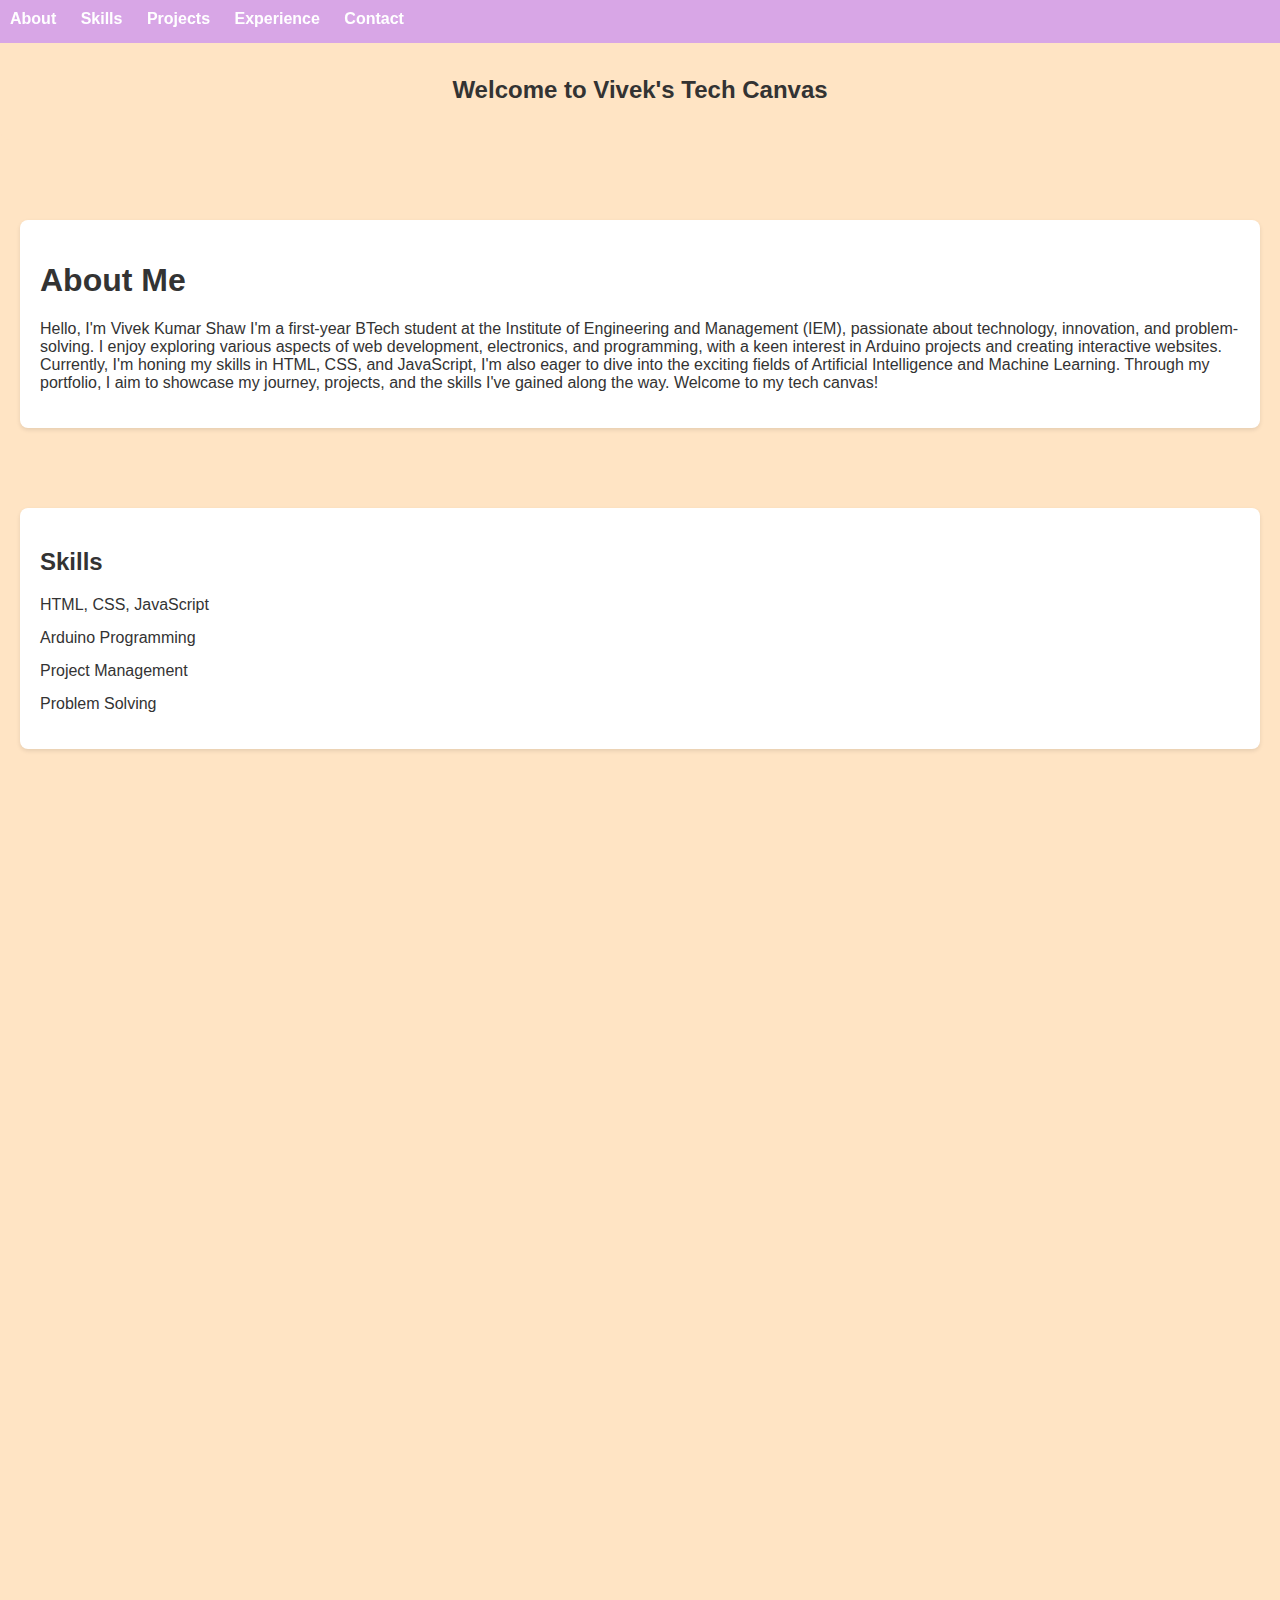
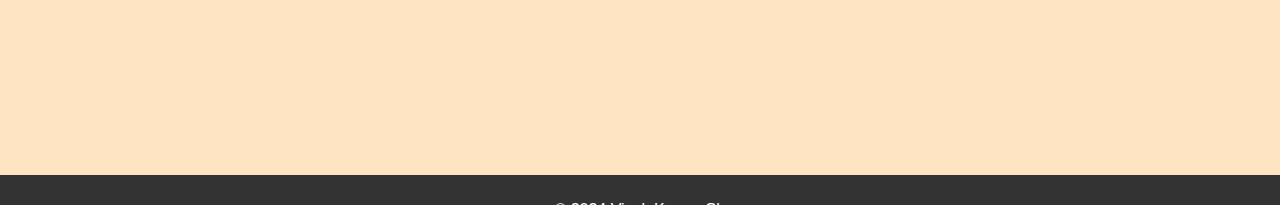
<file: index.html>
<!DOCTYPE html>
<html lang="en">
<head>
    <meta charset="UTF-8">
    <meta name="viewport" content="width=device-width, initial-scale=1.0">
    <title>Vivek's Tech Canvas</title>
    <link rel="stylesheet" href="styles.css">
    <style>
        .welcome-container {
    text-align: center; /* Center the text */
    margin: 20px 0;/* Add margin above and below */
    margin-top:40px;
    background-color: bisque ;/* Light background color for contrast */
    padding : 20px; /* Add some padding */
    border-radius: 10px; /* Rounded corners */
}

.welcome-container h1 {
    font-size: 1.5em; /* Larger font size for the message */
    color: #333; /* Text color */
}

    </style>
</head>
<body>
    <!-- Navbar -->
    <header>
        <nav>
            <ul>
                <li><a href="#about">About</a></li>
                <li><a href="#skills">Skills</a></li>
                <li><a href="#projects">Projects</a></li>
                <li><a href="#experience">Experience</a></li>
                <li><a href="#contact">Contact</a></li>
            </ul>
        </nav>
    </header>

    <!-- Welcome Message Container -->
    <div class="welcome-container">
        <h1>Welcome to Vivek's Tech Canvas</h1>
    </div>

    <main>
        <!-- Sections -->

        <!-- About Section -->
        <section id="about" class="tilt-section">
            <h1>About Me</h1>
            <p>Hello, I'm Vivek Kumar Shaw
                I'm a first-year BTech student at the Institute of Engineering and Management (IEM), passionate about technology, innovation, and problem-solving. I enjoy exploring various aspects of web development, electronics, and programming, with a keen interest in Arduino projects and creating interactive websites. Currently, I'm honing my skills in HTML, CSS, and JavaScript, I'm also eager to dive into the exciting fields of Artificial Intelligence and Machine Learning. Through my portfolio, I aim to showcase my journey, projects, and the skills I've gained along the way. Welcome to my tech canvas!</p>
        </section>

        <!-- Skills Section -->
        <section id="skills" class="tilt-section">
            <h2>Skills</h2>
            <ul>
                <li>HTML, CSS, JavaScript</li>
                <li>Arduino Programming</li>
                <li>Project Management</li>
                <li>Problem Solving</li>
            </ul>
        </section>

        <!-- Projects Section -->
        <section id="projects" class="tilt-section">
            <h2>My Projects</h2>
            <ul>
                <li><a href="project1.html">Fire-Sensing Alarm with Arduino</a></li>
                <li><a href="project2.html">Stationary Items Business</a></li>
            </ul>
        </section>

        <!-- Experience Section -->
        <section id="experience" class="tilt-section">
            <h2>Experience</h2>
            <p>I have worked on several group projects including business-oriented and tech-driven ideas. My entrepreneurial experiences have sharpened my ability to handle teamwork and leadership.</p>
        </section>

        <!-- Contact Section -->
        <section id="contact" class="tilt-section">
            <h2>Contact Me</h2>
            <form id="contact-form">
                <label for="name">Name:</label>
                <input type="text" id="name" name="name" required>

                <label for="email">Email:</label>
                <input type="email" id="email" name="email" required>

                <label for="message">Message:</label>
                <textarea id="message" name="message" rows="5" required></textarea>

                <button type="submit">Send Message</button>
            </form>
        </section>
    </main>

    <footer>
        <p>&copy; 2024 Vivek Kumar Shaw</p>
    </footer>

    <script src="scripts.js"></script>
</body>
</html>
</file>
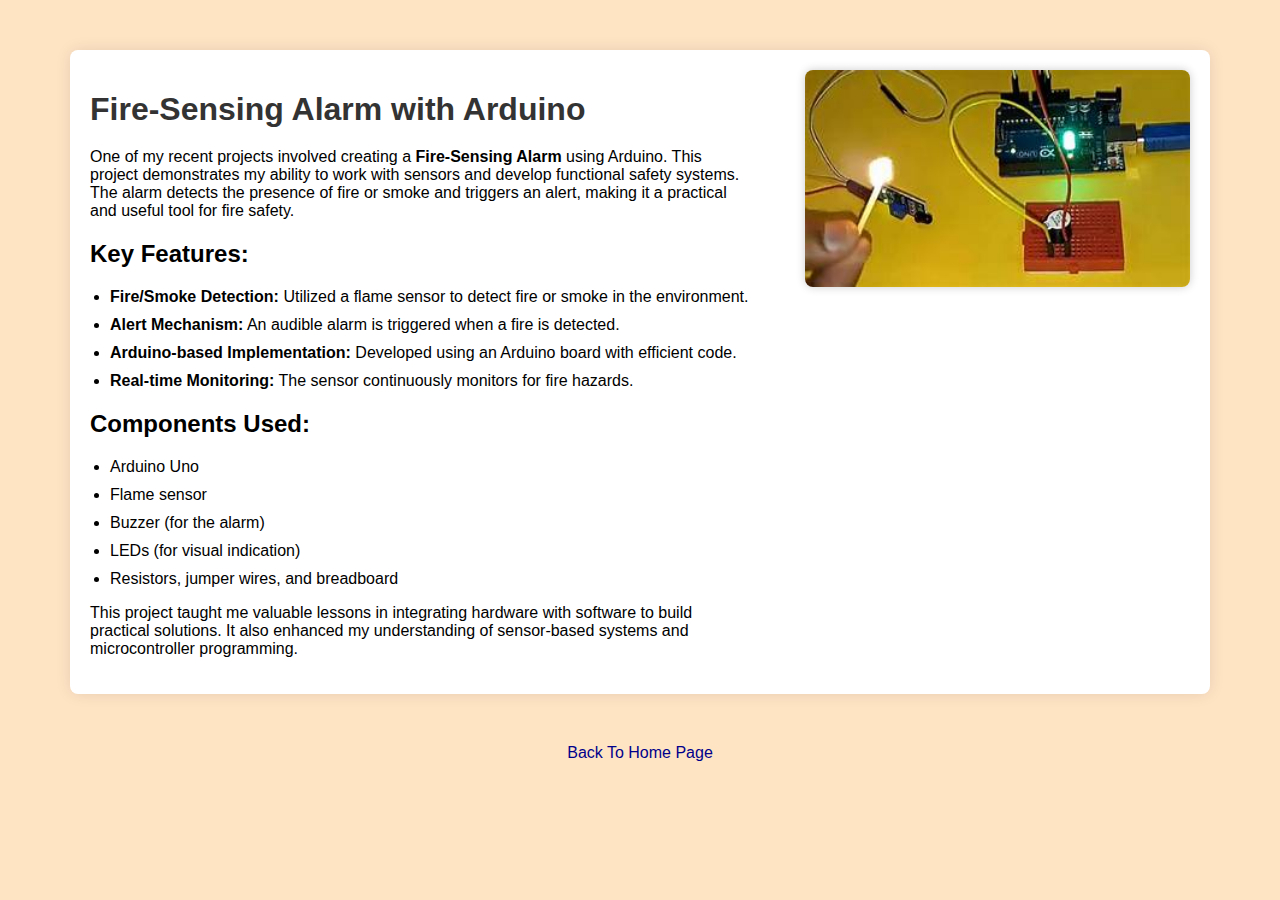
<file: project1.html>
<!DOCTYPE html>
<html lang="en">

<head>
    <meta charset="UTF-8">
    <meta name="viewport" content="width=device-width, initial-scale=1.0">
    <title>Fire-Sensing Alarm with Arduino</title>
    <style>
        body {
            font-family: Arial, sans-serif;
            margin: 0;
            padding: 0;
            background-color:bisque;
        }

        .container {
            display: flex;
            justify-content: space-between;
            margin: 50px auto;
            padding: 20px;
            max-width: 1100px;
            background-color: #fff;
            border-radius: 8px;
            box-shadow: 0 0 15px rgba(0, 0, 0, 0.1);
        }

        .propara {
            width: 60%;
            padding-right: 20px;
        }

        h1 {
            color: #333;
            margin-bottom: 20px;
        }

        ul {
            margin: 15px 0;
            padding-left: 20px;
        }

        li {
            margin-bottom: 10px;
        }

        .gallery {
            width: 35%;
            display: flex;
            flex-direction: column;
            gap: 15px;
        }

        .gallery img {
            width: 100%;
            border-radius: 8px;
            box-shadow: 0 0 10px rgba(0, 0, 0, 0.2);
        }

        a {
            display: block;
            text-align: center;
            margin: 20px 0;
            text-decoration: none;
            color: darkblue;
        }

        @media (max-width: 768px) {
            .container {
                flex-direction: column;
            }

            .propara, .gallery {
                width: 100%;
            }

            .propara {
                padding-right: 0;
            }
        }
    </style>
</head>

<body>
    <div class="container">
        <div class="propara">
            <h1>Fire-Sensing Alarm with Arduino</h1>
            <p>
                One of my recent projects involved creating a <strong>Fire-Sensing Alarm</strong> using Arduino. This project
                demonstrates my ability to work with sensors and develop functional safety systems. The alarm detects the
                presence of fire or smoke and triggers an alert, making it a practical and useful tool for fire safety.
            </p>

            <h2>Key Features:</h2>
            <ul>
                <li><strong>Fire/Smoke Detection:</strong> Utilized a flame sensor to detect fire or smoke in the environment.</li>
                <li><strong>Alert Mechanism:</strong> An audible alarm is triggered when a fire is detected.</li>
                <li><strong>Arduino-based Implementation:</strong> Developed using an Arduino board with efficient code.</li>
                <li><strong>Real-time Monitoring:</strong> The sensor continuously monitors for fire hazards.</li>
            </ul>

            <h2>Components Used:</h2>
            <ul>
                <li>Arduino Uno</li>
                <li>Flame sensor</li>
                <li>Buzzer (for the alarm)</li>
                <li>LEDs (for visual indication)</li>
                <li>Resistors, jumper wires, and breadboard</li>
            </ul>

            <p>This project taught me valuable lessons in integrating hardware with software to build practical solutions. It also enhanced my understanding of sensor-based systems and microcontroller programming.</p>
        </div>

        <div class="gallery">
            <img src="firealarm.jpeg"><alt="Fire-Sensing Alarm image 1>
            

        </div>
    </div>

    <a href="index.html">Back To Home Page</a>
</body>

</html>
</file>
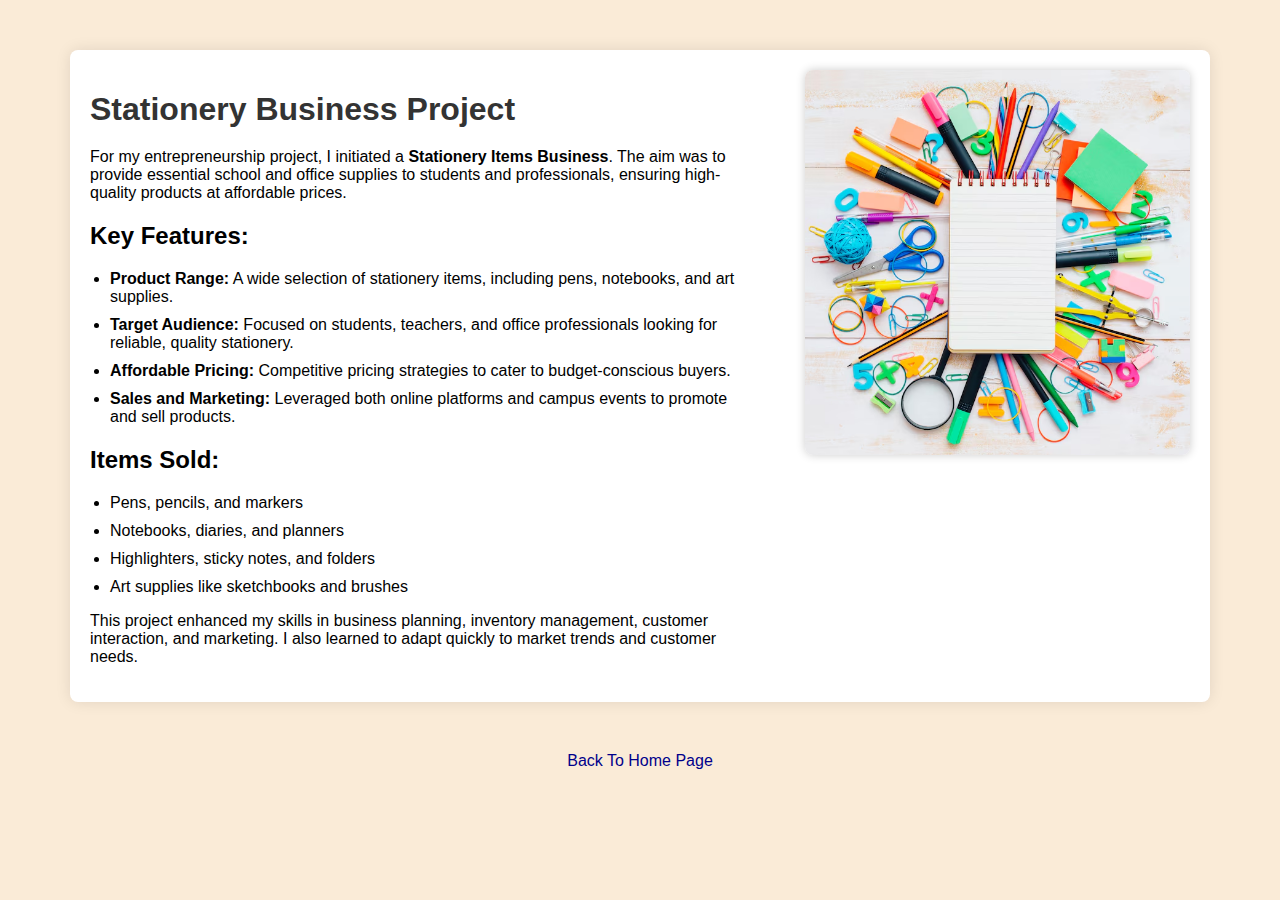
<file: project2.html>
<!DOCTYPE html>
<html lang="en">

<head>
    <meta charset="UTF-8">
    <meta name="viewport" content="width=device-width, initial-scale=1.0">
    <title>Stationery Business Project</title>
    <style>
        body {
            font-family: Arial, sans-serif;
            margin: 0;
            padding: 0;
            background-color:antiquewhite;
        }

        .container {
            display: flex;
            justify-content: space-between;
            margin: 50px auto;
            padding: 20px;
            max-width: 1100px;
            background-color: #fff;
            border-radius: 8px;
            box-shadow: 0 0 15px rgba(0, 0, 0, 0.1);
        }

        .propara {
            width: 60%;
            padding-right: 20px;
        }

        h1 {
            color: #333;
            margin-bottom: 20px;
        }

        ul {
            margin: 15px 0;
            padding-left: 20px;
        }

        li {
            margin-bottom: 10px;
        }

        .gallery {
            width: 35%;
            display: flex;
            flex-direction: column;
            gap: 15px;
        }

        .gallery img {
            width: 100%;
            border-radius: 8px;
            box-shadow: 0 0 10px rgba(0, 0, 0, 0.2);
        }

        a {
            display: block;
            text-align: center;
            margin: 20px 0;
            text-decoration: none;
            color: darkblue;
        }

        @media (max-width: 768px) {
            .container {
                flex-direction: column;
            }

            .propara, .gallery {
                width: 100%;
            }

            .propara {
                padding-right: 0;
            }
        }
    </style>
</head>

<body>
    <div class="container">
        <div class="propara">
            <h1>Stationery Business Project</h1>
            <p>
                For my entrepreneurship project, I initiated a <strong>Stationery Items Business</strong>. The aim was to provide essential school and office supplies to students and professionals, ensuring high-quality products at affordable prices.
            </p>

            <h2>Key Features:</h2>
            <ul>
                <li><strong>Product Range:</strong> A wide selection of stationery items, including pens, notebooks, and art supplies.</li>
                <li><strong>Target Audience:</strong> Focused on students, teachers, and office professionals looking for reliable, quality stationery.</li>
                <li><strong>Affordable Pricing:</strong> Competitive pricing strategies to cater to budget-conscious buyers.</li>
                <li><strong>Sales and Marketing:</strong> Leveraged both online platforms and campus events to promote and sell products.</li>
            </ul>

            <h2>Items Sold:</h2>
            <ul>
                <li>Pens, pencils, and markers</li>
                <li>Notebooks, diaries, and planners</li>
                <li>Highlighters, sticky notes, and folders</li>
                <li>Art supplies like sketchbooks and brushes</li>
            </ul>

            <p>This project enhanced my skills in business planning, inventory management, customer interaction, and marketing. I also learned to adapt quickly to market trends and customer needs.</p>
        </div>

        <div class="gallery">
            <img src="stat.jpeg" alt="Stationery Items Display 1">
           
        </div>
    </div>

    <a href="index.html">Back To Home Page</a>
</body>

</html>
</file>
<file: styles.css>
/* General Styling */
body {
    font-family: Arial, sans-serif;
    margin: 0;
    padding: 0;
    background-color:bisque;
    color: #333;
   
}

/* Navbar */
header {
    background-color:#c78cf5b3;
    color: white;
    padding-left: 20px;
    padding: 10px ;
    text-align: left;
    position: fixed;
    width: 100%;
    top: 0;
    height: 23px;
    z-index: 1000;
   
}

nav ul {
    list-style-type: none;
    margin: 0;
    padding: 0;
}

nav ul li {
    display: inline;
    margin-right: 20px;
}

nav ul li a {
    color: white;
    text-decoration: none;
    font-weight: bold;
    transition: color 0.3s ease-in-out;
}

nav ul li a:hover {
    color: #ff6347; /* Tomato color on hover */
}

/* Sections */
section {
    margin: 80px 20px 20px;
    padding: 20px;
    background-color: white;
    border-radius: 8px;
    box-shadow: 0 2px 4px rgba(0, 0, 0, 0.1);
    opacity: 0; /* Hidden by default */
    transform: translateY(50px); /* Initially move down */
    transition: opacity 0.6s ease-out, transform 0.6s ease-out;
}

/* Fade-in and slide-up animation */
section.visible {
    opacity: 1; /* Make visible */
    transform: translateY(0); /* Slide up to normal position */
}

/* Projects */
ul {
    list-style-type: none;
    padding: 0;
}

ul li {
    margin-bottom: 15px;
}

ul li a {
    text-decoration: none;
    color: #333;
    font-weight: bold;
    transition: color 0.3s ease-in-out;
}

ul li a:hover {
    color: #ff6347;
}

/* Form */
form label {
    display: block;
    margin-bottom: 5px;
}

form input, form textarea {
    width: 100%;
    padding: 10px;
    margin-bottom: 15px;
    border: 1px solid #ccc;
    border-radius: 4px;
    transition: border-color 0.3s ease-in-out;
}

form input:focus, form textarea:focus {
    border-color: #ff6347;
}

form button {
    background-color: #333;
    color: white;
    padding: 10px 15px;
    border: none;
    border-radius: 4px;
    cursor: pointer;
    transition: background-color 0.3s ease-in-out;
}

form button:hover {
    background-color: #ff6347;
}

/* Footer */
footer {
    text-align: center;
    padding: 10px;
    background-color: #333;
    color: white;
    position: fixed;
    width: 100%;
    height: 30px;
}
</file>
